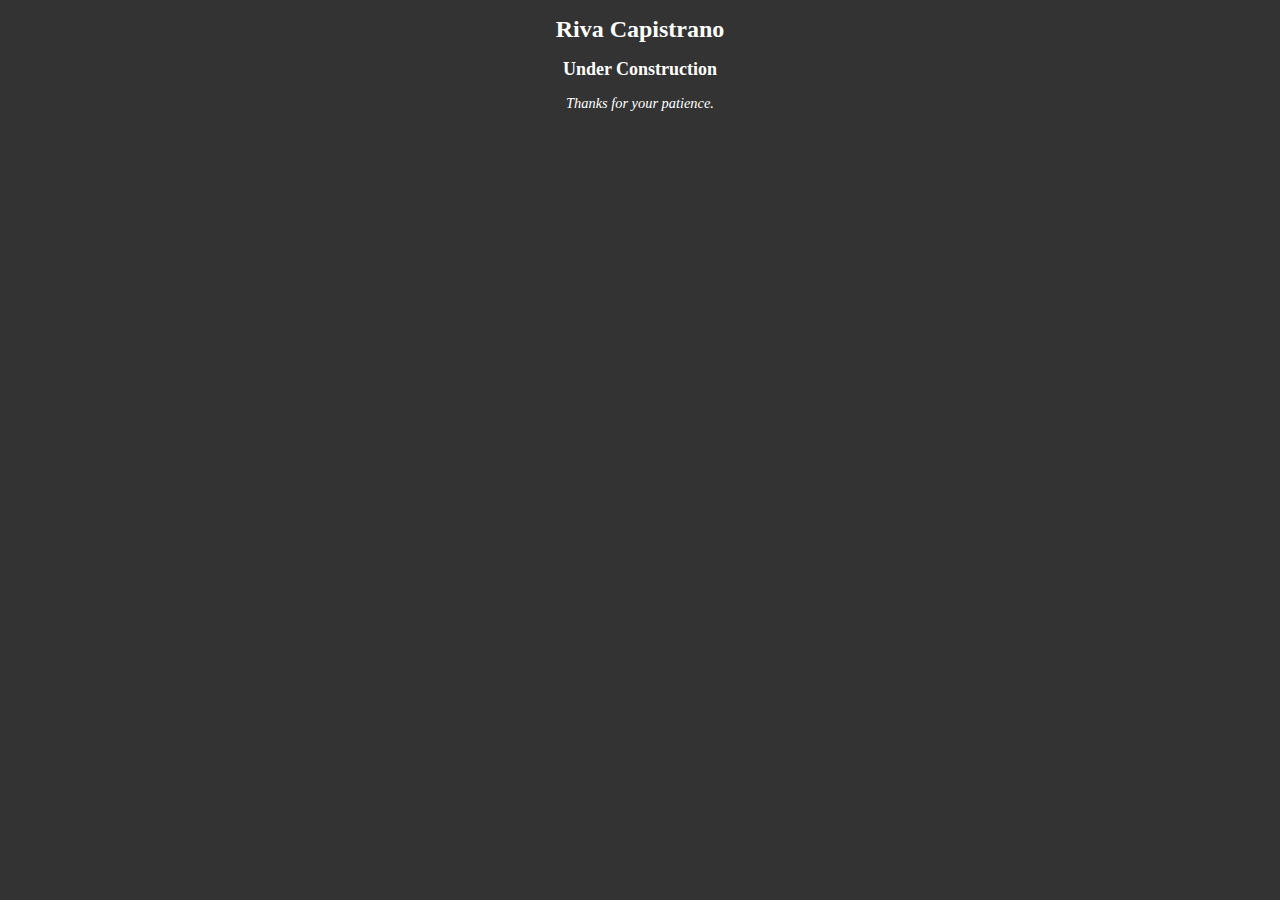
<file: index.html>
<!DOCTYPE html> 
<head>
	<meta charset="utf-8">
	<meta http-equiv="X-UA-Compatible" content="IE=edge,chrome=1">
	<title>Riva Capistrano</title>
	<link rel="stylesheet" type="text/css" href="css/main.css">
</head>

<header></header>
<body>
	<h1>Riva Capistrano</h1>

	<h2>Under Construction</h2>

	<p>Thanks for your patience.</p>


<!-- Start of StatCounter Code for Default Guide -->
<script type="text/javascript">
var sc_project=10683652; 
var sc_invisible=1; 
var sc_security="f32c6786"; 
var scJsHost = (("https:" == document.location.protocol) ?
"https://secure." : "http://www.");
document.write("<sc"+"ript type='text/javascript' src='" +
scJsHost+
"statcounter.com/counter/counter.js'></"+"script>");
</script>
<noscript><div class="statcounter"><a title="shopify
analytics ecommerce tracking"
href="http://statcounter.com/shopify/" target="_blank"><img
class="statcounter"
src="http://c.statcounter.com/10683652/0/f32c6786/1/"
alt="shopify analytics ecommerce
tracking"></a></div></noscript>
<!-- End of StatCounter Code for Default Guide -->

</body>

</html>
</file>
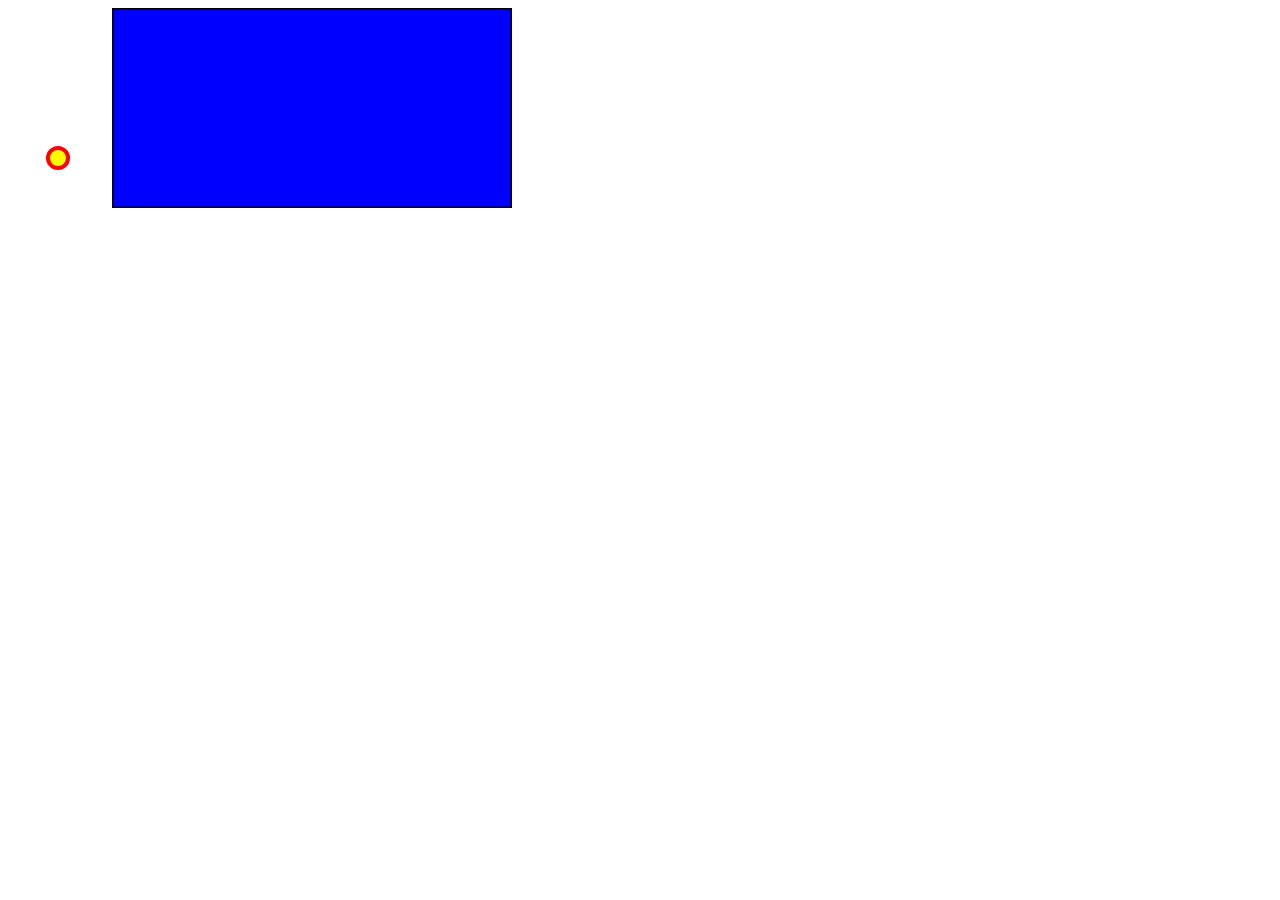
<file: svg.html>
<!DOCTYPE html> 
<html>

<body>

	<svg class="myCircle" width="100" height="100">
		<circle cx="50" cy="50" r="10" stroke="red" stroke-width="4" fill="yellow" />
	</svg>

	<svg class="myrectangle" width="400" height="200">
		<rect width="400" height="200" style="fill:rgb(0,0,255); stroke-width:3; stroke:rgb(0,0,0)" />
	</svg>

</body>

</html>
</file>
<file: css/main.css>
/* font declarations */

/* color palette */
/*
blue (overstate): rgb(33,150,243), #2196F3;
*/


body {
  color: rgb(255,255,255);
  background: rgba(0, 0, 0, 0.80);	/* 100% black with 80% opacity */
  margin: 0 auto;
  padding: 10;
  font-family: verdana, calibri;
  font-size: 12px;
}

/* Temporary */
h1 {
	text-align: center;
}

h2 {
	text-align: center;
}

p {
	text-align: center;
	font-style: italic;
	font-size: 1.2em;
}
</file>
